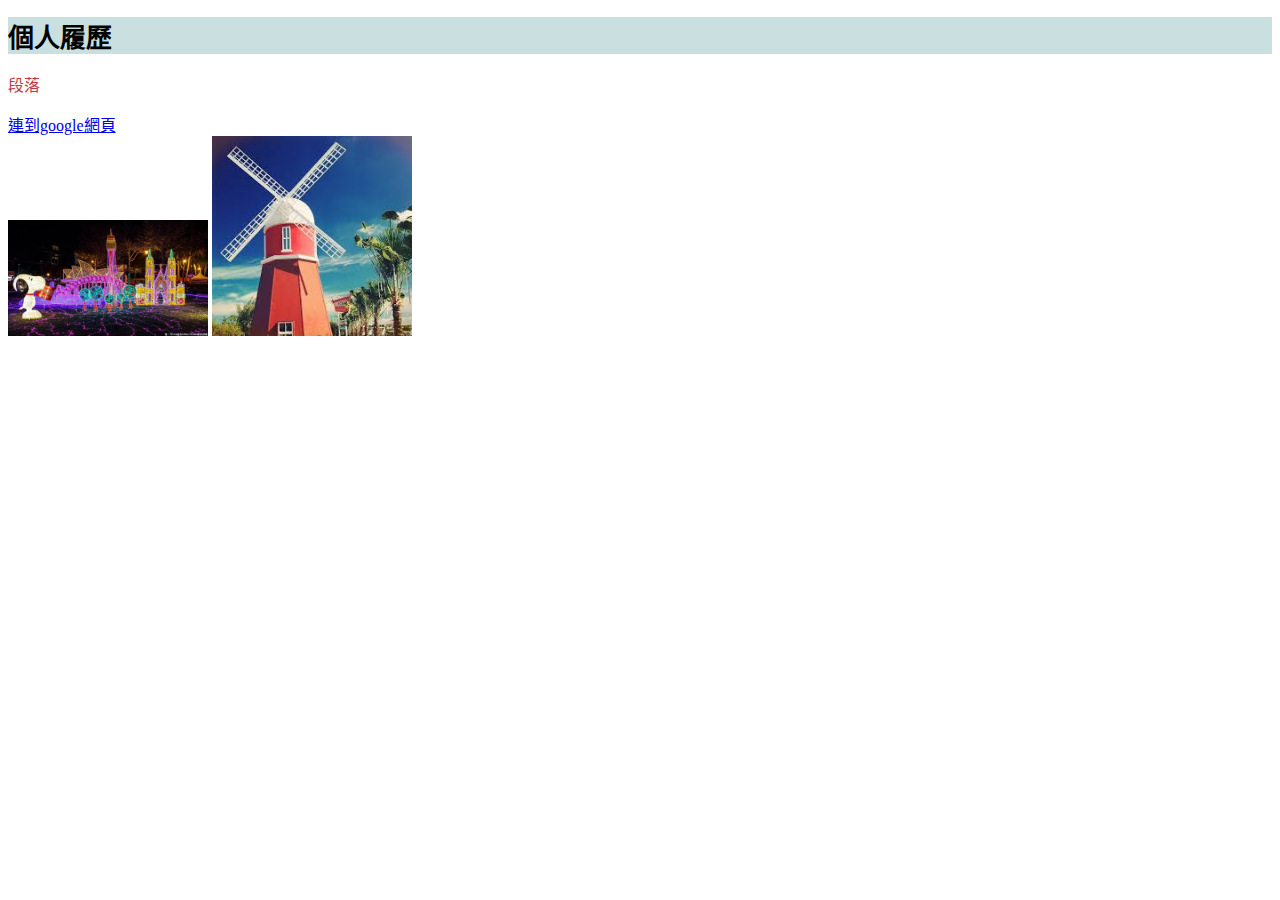
<file: index.html>
<!DOCTYPE html>
<html lang="zh-TW">

<head>
    <meta charset="UTF-8">
    <meta name="viewport" content="width=device-width, initial-scale=1.0">
    <meta http-equiv="X-UA-Compatible" content="ie=edge">
    <title>個人履歷</title>
    <!-- 引入自己定義的CSS檔 -->
    <link rel="stylesheet" href="./css/index.css">
</head>

<body>
    <h1>個人履歷</h1>
    <p>段落</p>
    <a href="http://www.google.com" target="_blank" rel="noopener noreferrer">
        連到google網頁
    </a>
    <br>
    <img src="./Img/01.jpg" alt="Snoopy燈會圖片" width="600px">
    <a href="http://zh.wikipedia.org/wiki/%E9%A2%A8%E8%BB%8A_(%E5%8B%95%E5%8A%9B%E6%A9%9F)" target="_blank">
        <img src="./Img/02.jpg" alt="風車"></a>
</body>

</html>
</file>
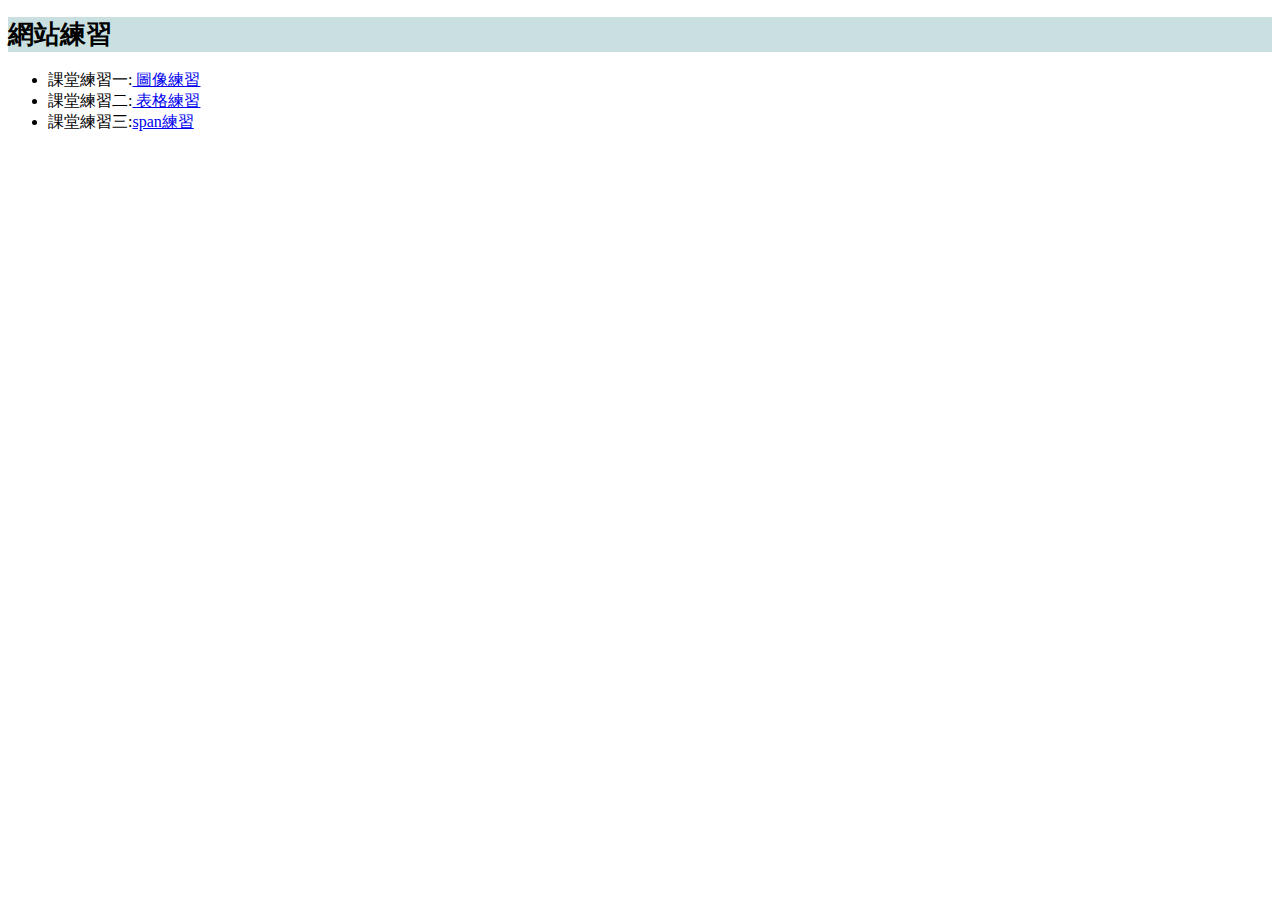
<file: link.html>
<!DOCTYPE html>
<html lang="en">

<head>
    <meta charset="UTF-8">
    <meta name="viewport" content="width=device-width, initial-scale=1.0">
    <meta http-equiv="X-UA-Compatible" content="ie=edge">
    <title>個人履歷</title>
    <link rel="stylesheet" href="./css/index.css">
</head>

<body>
    <h1>網站練習</h1>
    <ul>
        <li>課堂練習一:<a rel="stylesheet" target="blank" href="./img.html"> 圖像練習</a>
        </li>
        <li>課堂練習二:<a target="blank" href="./table.html"> 表格練習</a>
        </li>
        <li>課堂練習三:<a target="blank" href="./span.html">span練習</a>
        </li>
    </ul>

</body>

</html>
</file>
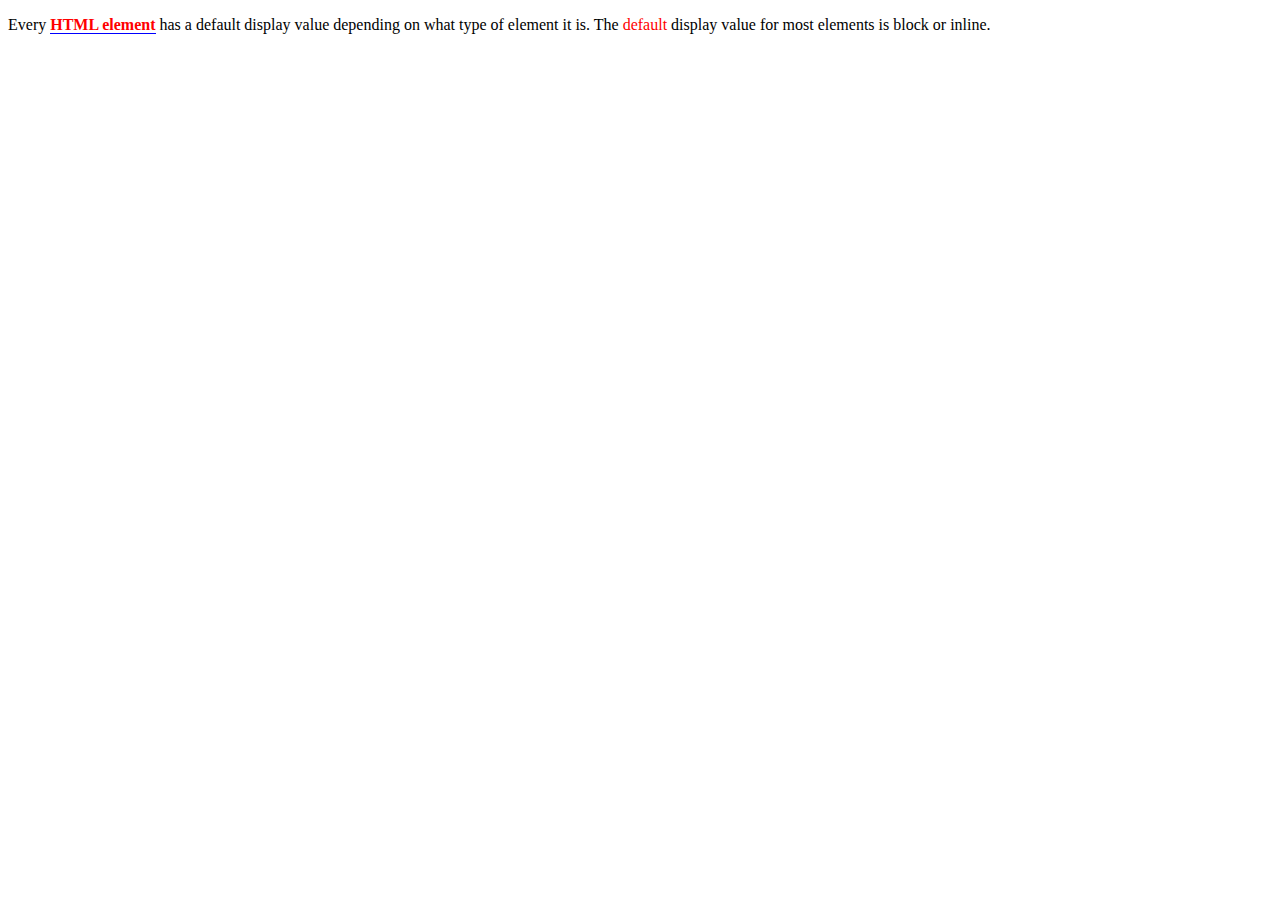
<file: span.html>
<!DOCTYPE html>
<html lang="zh-TW">

<head>
    <meta charset="UTF-8">
    <meta name="viewport" content="width=device-width, initial-scale=1.0">
    <meta http-equiv="X-UA-Compatible" content="ie=edge">
    <title>CSS練習</title>
    <link rel="stylesheet" href="./css/span.css">
</head>

<body>

    <p>Every <span id="html-element" class="red">HTML element</span> has a default display value depending on what type of element it is. The <span class="red">default</span> display value for most elements is block or inline.</p>
    <!-- 用span標註<p>內的文字 取id標註唯一要選的文字-->

</body>

</html>
</file>
<file: css/index.css>
h1 {
    color: b#03A9F4;
    font-size: 26px;
    background-color: #cae0e0
}

p {
    color: rgb(197, 56, 67)
}

img {
    width: 200px;
}
</file>
<file: css/span.css>
#html-element {
    font: size 24pt;
    font-weight: bold;
    border-bottom-style: solid;
    border-bottom-width: 1px;
    border-bottom-color: blue;
}

.red {
    color: red
    /* classname */
}
</file>
